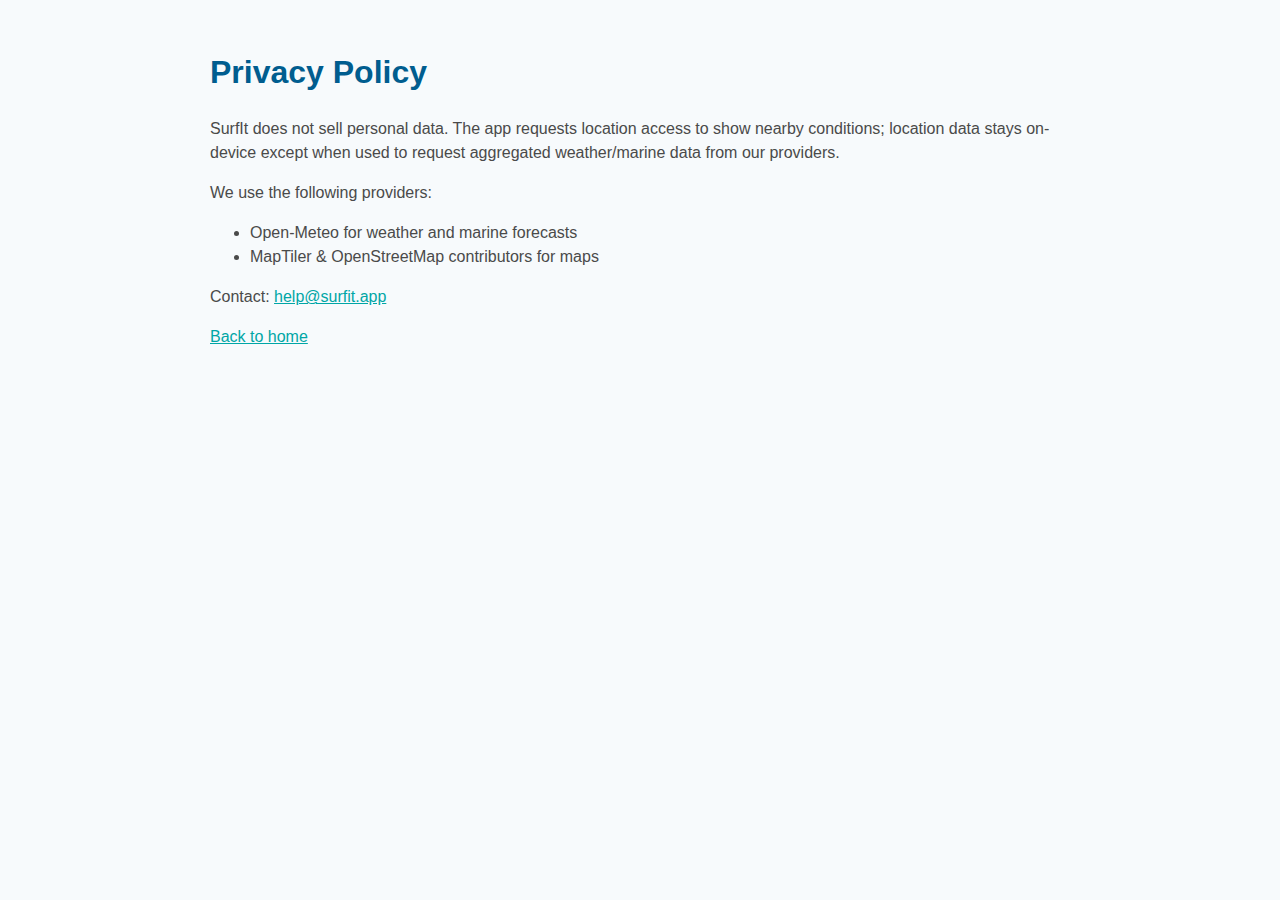
<file: privacy.html>
<!doctype html>
<html lang="en">
  <head>
    <meta charset="utf-8" />
    <meta name="viewport" content="width=device-width, initial-scale=1" />
    <title>SurfIt — Privacy Policy</title>
    <style>
      /* Brand palette (consistent with homepage) */
      :root {
        --bg:#F7FAFC;      /* Soft White */
        --fg:#1A1C2C;      /* Midnight Navy */
        --muted:#6B7280;   /* Muted body */
        --accent:#00A6A6;  /* Surf Teal */
        --heading:#005D8F; /* Ocean Blue */
      }
      html,body { height:100%; margin:0; font:16px/1.5 -apple-system, BlinkMacSystemFont, Segoe UI, Roboto, Helvetica, Arial, sans-serif; background:var(--bg); color:var(--fg); }
      .wrap { max-width:860px; margin:0 auto; padding:48px 20px; }
      a { color:var(--accent); }
      h1, h2, h3 { margin-top:0; color: var(--heading); }
      p, li { color:#4A4A4A; }
    </style>
  </head>
  <body>
    <main class="wrap">
      <h1>Privacy Policy</h1>
      <p>SurfIt does not sell personal data. The app requests location access to show nearby conditions; location data stays on-device except when used to request aggregated weather/marine data from our providers.</p>
      <p>We use the following providers:
        <ul>
          <li>Open‑Meteo for weather and marine forecasts</li>
          <li>MapTiler &amp; OpenStreetMap contributors for maps</li>
        </ul>
      </p>
      <p>Contact: <a href="mailto:help@surfit.app">help@surfit.app</a></p>
      <p><a href="/">Back to home</a></p>
    </main>
  </body>
  </html>
</file>
